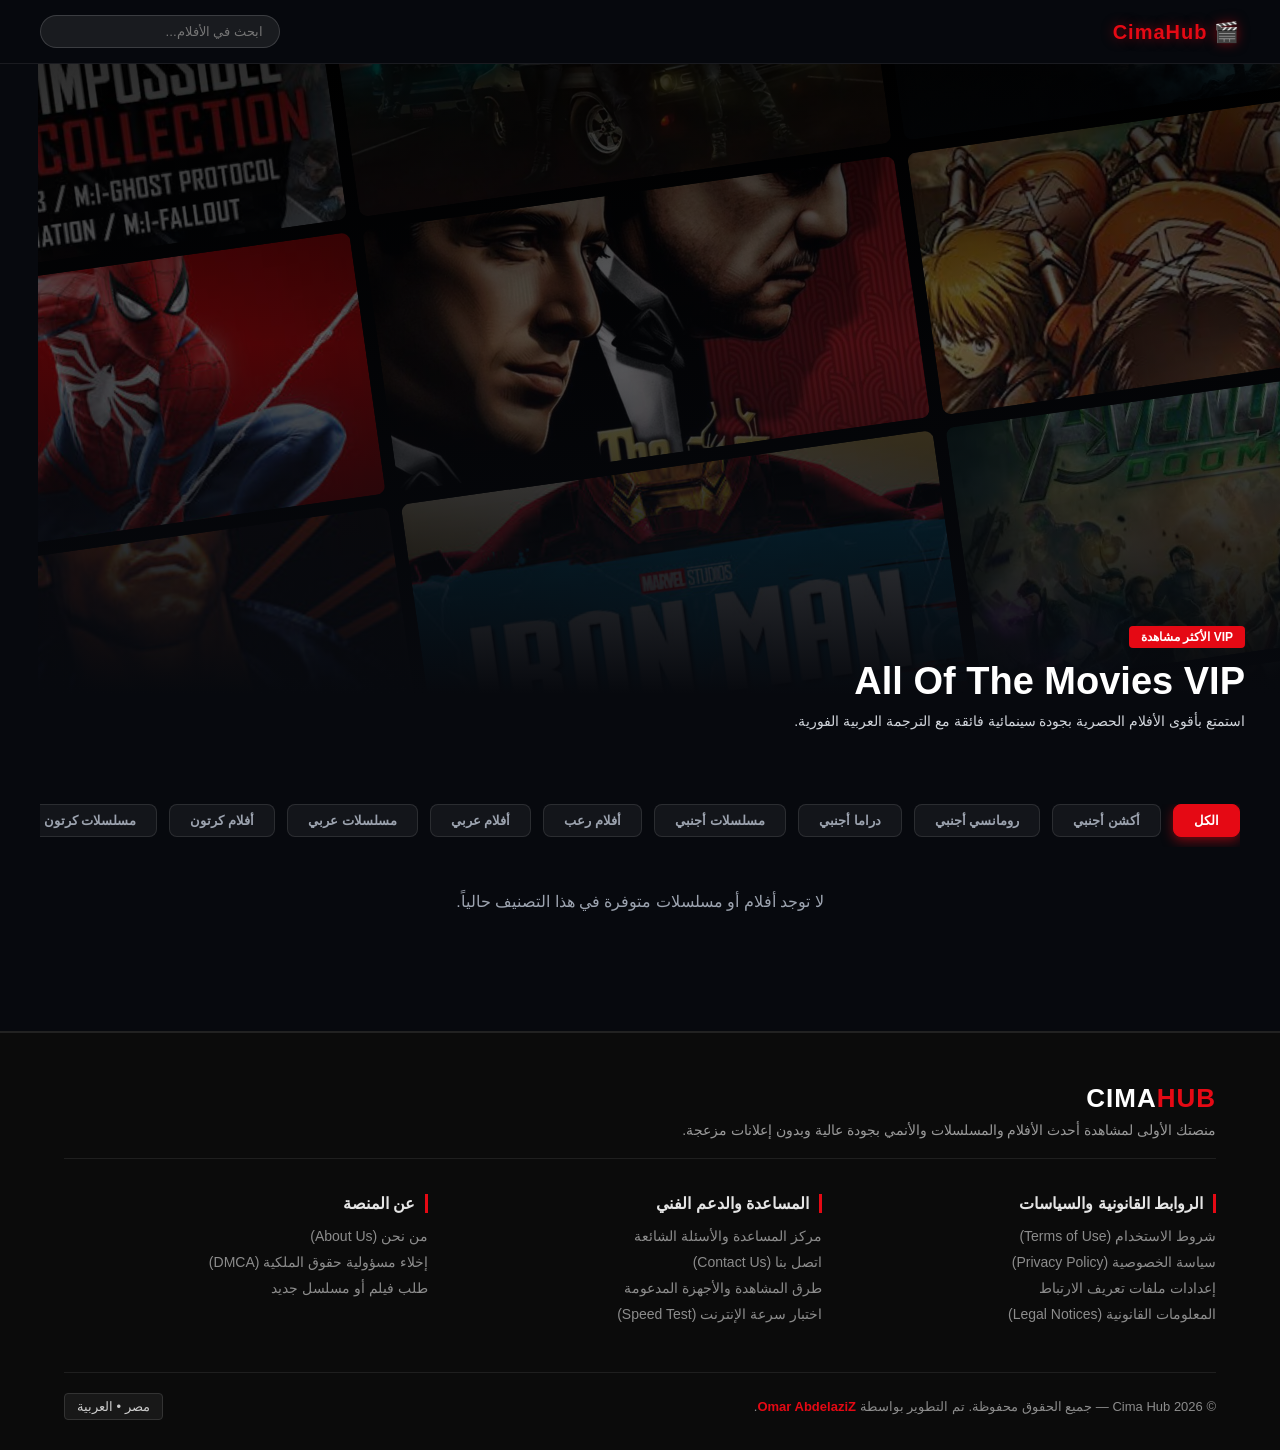
<file: index.html>
<!DOCTYPE html>
<html lang="ar" dir="rtl">
<head>
    <meta charset="UTF-8">
    <meta name="viewport" content="width=device-width, initial-scale=1.0">
    <title>افلامي المفضله | My Favorite Movies</title>
    <link rel="stylesheet" href="style.css">
</head>
<body>

<!-- شريط التنقل العلوي -->
   <header class="navbar">
        <div class="logo" style="font-size: 20px;">
            🎬 CimaHub
        </div>
        <div class="search-box">
            <input type="text" id="searchInput" placeholder="ابحث في الأفلام...">
        </div>
    </header>
<section class="hero-banner">
  <div class="mosaic-wrapper">
    <!-- العمود الأول (يتحرك للأعلى) -->
    <div class="mosaic-column scroll-up">
      <img src="banner.jpg" alt="">
      <img src="attack-on-titan.jpg" alt="">
      <img src="avengers.jpg" alt="">
      <img src="captain-america.jpg" alt="">
      <img src="doom.jpg" alt="">
      <!-- تكرار لضمان استمرارية الحركة -->
      <img src="banner.jpg" alt="">
      <img src="attack-on-titan.jpg" alt="">
      <img src="avengers.jpg" alt="">
      <img src="captain-america.jpg" alt="">
      <img src="doom.jpg" alt="">
    </div>

    <!-- العمود الثاني (يتحرك للأسفل) -->
    <div class="mosaic-column scroll-down">
      <img src="fast-and-furious.jpg" alt="">
      <img src="godfather.jpg" alt="">
      <img src="iron-man.jpg" alt="">
      <img src="mad-max.jpg" alt="">
      <img src="matrix.jpg" alt="">
      <!-- تكرار لضمان استمرارية الحركة -->
      <img src="fast-and-furious.jpg" alt="">
      <img src="godfather.jpg" alt="">
      <img src="iron-man.jpg" alt="">
      <img src="mad-max.jpg" alt="">
      <img src="matrix.jpg" alt="">
    </div>

    <!-- العمود الثالث (يتحرك للأعلى) -->
    <div class="mosaic-column scroll-up">
      <img src="mission-impossible.jpg" alt="">
      <img src="spider-man.jpg" alt="">
      <img src="terminator.jpg" alt="">
      <img src="transformers.jpg" alt="">
      <img src="avengers.jpg" alt="">
      <!-- تكرار لضمان استمرارية الحركة -->
      <img src="mission-impossible.jpg" alt="">
      <img src="spider-man.jpg" alt="">
      <img src="terminator.jpg" alt="">
      <img src="transformers.jpg" alt="">
      <img src="avengers.jpg" alt="">
    </div>
  </div>

  <div class="hero-overlay"></div>
  <div class="hero-content">
    <span class="hero-badge">VIP الأكثر مشاهدة</span>
    <h1>All Of The Movies VIP</h1>
    <p>استمتع بأقوى الأفلام الحصرية بجودة سينمائية فائقة مع الترجمة العربية الفورية.</p>
  </div>
</section>
    <!-- المحتوى الرئيسي -->
    <main class="main-content">
       <!-- فلاتر التصنيفات المنظمة -->
        <div class="filter-bar" style="overflow-x: auto; white-space: nowrap; padding-bottom: 10px;">
            <button class="filter-btn active" data-category="all">الكل</button>
            <button class="filter-btn" data-category="foreign-action">أكشن أجنبي</button>
            <button class="filter-btn" data-category="foreign-romance">رومانسي أجنبي</button>
            <button class="filter-btn" data-category="foreign-drama">دراما أجنبي</button>
            <button class="filter-btn" data-category="foreign-series">مسلسلات أجنبي</button>
            <button class="filter-btn" data-category="horror-movies">أفلام رعب</button>
            <button class="filter-btn" data-category="arabic">أفلام عربي</button>
            <button class="filter-btn" data-category="arabic-series">مسلسلات عربي</button>
            <button class="filter-btn" data-category="cartoon-movies">أفلام كرتون</button>
            <button class="filter-btn" data-category="cartoon-series">مسلسلات كرتون</button>
            <button class="filter-btn" data-category="anime-movies">أفلام أنمي</button>
            <button class="filter-btn" data-category="anime-series">مسلسلات أنمي</button>
        </div>
        <!-- شريط فلترة الممثلين (يظهر فقط عند اختيار أكشن أجنبي) -->
<div id="actorsFilterBar" style="display: none; gap: 15px; margin: 15px 0; overflow-x: auto; padding: 10px 5px; align-items: center;">
   <button onclick="filterByActor('all', this)" class="filter-btn active">
    <img src="all-movies.jpg" alt="الكل">
    الكل
</button>
    <button onclick="filterByActor('jason-statham', this)" class="filter-btn" style="display: flex; align-items: center; gap: 8px;">
        <img src="jason.jpg" alt="جيسون ستاثام" style="width: 32px; height: 32px; border-radius: 50%; object-fit: cover;">
        أفلام جيسون ستاثام
    </button>
    <button onclick="filterByActor('dwayne-johnson', this)" class="filter-btn" style="display: flex; align-items: center; gap: 8px;">
        <img src="therock.jpg" alt="ذا روك" style="width: 32px; height: 32px; border-radius: 50%; object-fit: cover;">
        أفلام ذا روك
    </button>
    <button onclick="filterByActor('jackie-chan', this)" class="filter-btn" style="display: flex; align-items: center; gap: 8px;">
        <img src="jackie.jpg" alt="جاكي شان" style="width: 32px; height: 32px; border-radius: 50%; object-fit: cover;">
        أفلام جاكي شان
    </button>
</div>

        <!-- شبكة عرض الأفلام -->
        <div class="movies-grid" id="moviesGrid"></div>
    </main>
<!-- شبكة سلاسل الأفلام (تظهر عند الضغط على زرار الكل) -->
    <!-- شبكة سلاسل الأفلام (تظهر عند الضغط على زرار الكل) -->
        <div class="movies-grid" id="seriesGrid" style="display: grid; grid-template-columns: repeat(auto-fill, minmax(200px, 1fr)); gap: 15px; margin-bottom: 20px;">
            <div class="movie-card" onclick="openSeries('fast-and-furious')" style="cursor:pointer; background: #1a1a1a; border-radius: 8px; overflow: hidden; padding-bottom: 10px;">
                <img src="fast-and-furious.jpg" alt="Fast & Furious" style="width: 100%; height: 280px; object-fit: cover; display: block;">
                <h3 style="color: #fff; text-align: center; font-size: 14px; margin-top: 10px;">Fast & Furious Series</h3>
            </div>
            <div class="movie-card" onclick="openSeries('matrix')" style="cursor:pointer; background: #1a1a1a; border-radius: 8px; overflow: hidden; padding-bottom: 10px;">
                <img src="matrix.jpg" alt="The Matrix" style="width: 100%; height: 280px; object-fit: cover; display: block;">
                <h3 style="color: #fff; text-align: center; font-size: 14px; margin-top: 10px;">The Matrix Series</h3>
            </div>
            <div class="movie-card" onclick="openSeries('transformers')" style="cursor:pointer; background: #1a1a1a; border-radius: 8px; overflow: hidden; padding-bottom: 10px;">
                <img src="transformers.jpg" alt="Transformers" style="width: 100%; height: 280px; object-fit: cover; display: block;">
                <h3 style="color: #fff; text-align: center; font-size: 14px; margin-top: 10px;">Transformers Series</h3>
            </div>
            <div class="movie-card" onclick="openSeries('terminator')" style="cursor:pointer; background: #1a1a1a; border-radius: 8px; overflow: hidden; padding-bottom: 10px;">
                <img src="terminator.jpg" alt="Terminator" style="width: 100%; height: 280px; object-fit: cover; display: block;">
                <h3 style="color: #fff; text-align: center; font-size: 14px; margin-top: 10px;">Terminator Series</h3>
            </div>
            <div class="movie-card" onclick="openSeries('avengers')" style="cursor:pointer; background: #1a1a1a; border-radius: 8px; overflow: hidden; padding-bottom: 10px;">
                <img src="avengers.jpg" alt="Avengers" style="width: 100%; height: 280px; object-fit: cover; display: block;">
                <h3 style="color: #fff; text-align: center; font-size: 14px; margin-top: 10px;">Avengers Series</h3>
            </div>
            <div class="movie-card" onclick="openSeries('captain-america')" style="cursor:pointer; background: #1a1a1a; border-radius: 8px; overflow: hidden; padding-bottom: 10px;">
                <img src="captain-america.jpg" alt="Captain America" style="width: 100%; height: 280px; object-fit: cover; display: block;">
                <h3 style="color: #fff; text-align: center; font-size: 14px; margin-top: 10px;">Captain America Series</h3>
            </div>
<div class="movie-card" onclick="openSeries('Spider-Man Series')" style="cursor:pointer; background: #1a1a1a; border-radius: 8px; overflow: hidden; padding-bottom: 10px;">                <img src="spider-man.jpg" alt="Spider-Man" style="width: 100%; height: 280px; object-fit: cover; display: block;">
                <h3 style="color: #fff; text-align: center; font-size: 14px; margin-top: 10px;">Spider-Man Series</h3>
            </div>
            <div class="movie-card" onclick="openSeries('iron-man')" style="cursor:pointer; background: #1a1a1a; border-radius: 8px; overflow: hidden; padding-bottom: 10px;">
                <img src="iron-man.jpg" alt="Iron Man" style="width: 100%; height: 280px; object-fit: cover; display: block;">
                <h3 style="color: #fff; text-align: center; font-size: 14px; margin-top: 10px;">Iron Man Series</h3>
            </div>
<div class="movie-card" onclick="openSeries('john-wick')" style="cursor:pointer; background: #1a1a1a; border-radius: 8px; overflow: hidden; padding-bottom: 10px;">
                <img src="john-wick.jpg" alt="John Wick" style="width: 100%; height: 280px; object-fit: cover; display: block;">
                <h3 style="color: #fff; text-align: center; font-size: 14px; margin-top: 10px;">John Wick Series</h3>
            </div>
            <div class="movie-card" onclick="openSeries('mad-max')" style="cursor:pointer; background: #1a1a1a; border-radius: 8px; overflow: hidden; padding-bottom: 10px;">
                <img src="mad-max.jpg" alt="Mad Max" style="width: 100%; height: 280px; object-fit: cover; display: block;">
                <h3 style="color: #fff; text-align: center; font-size: 14px; margin-top: 10px;">Mad Max Series</h3>
            </div>
            <div class="movie-card" onclick="openSeries('mission-impossible')" style="cursor:pointer; background: #1a1a1a; border-radius: 8px; overflow: hidden; padding-bottom: 10px;">
                <img src="mission-impossible.jpg" alt="Mission: Impossible" style="width: 100%; height: 280px; object-fit: cover; display: block;">
                <h3 style="color: #fff; text-align: center; font-size: 14px; margin-top: 10px;">Mission: Impossible Series</h3>
            </div>
        </div>
    <!-- نافذة العرض للأفلام (Modal) -->
    <div class="video-modal" id="videoModal" style="display: none;">
        <div class="modal-content">
            <div class="modal-header">
                <span id="modalTitle">عنوان الفيلم</span>
                <div class="modal-actions">
                    <!-- زر الخيارات (إعدادات الجودة والترجمة) -->
                    <div class="dropdown-container">
                        <button id="dotsBtn" class="options-btn">⚙️ إعدادات العرض</button>
                        <div id="dotsDropdown" class="dropdown-menu" style="display: none;">
                            <button id="hdToggleBtn" class="setting-option-btn">
                                ⚡ الجودة العالية (HD): <span id="hdStatus">مفعل</span>
                            </button>
                            <button id="subToggleBtn" class="setting-option-btn">
                                💬 الترجمة العربية: <span id="subStatus">معطل</span>
                            </button>
                        </div>
                    </div>
                    <button id="closeModal" class="close-btn">&times;</button>
                </div>
            </div>
            <div class="player-container">
                <iframe id="youtubePlayer" src="" frameborder="0" allow="accelerometer; autoplay; clipboard-write; encrypted-media; gyroscope; picture-in-picture" allowfullscreen></iframe>
            </div>
        </div>
    </div>

    <!-- نافذة المواسم والحلقات الخاصة بالمسلسلات -->
    <div id="seriesModal" class="video-modal" style="display: none;">
        <div class="modal-content series-modal-content" style="padding: 20px;">
            <div class="modal-header" style="background: transparent; border: none; padding: 0 0 15px 0;">
                <h2 id="seriesModalTitle" style="color: #fff; font-size: 18px;">عنوان المسلسل</h2>
                <button id="closeSeriesModal" class="close-btn">&times;</button>
            </div>
            
            <div id="seasonsContainer" class="seasons-grid"></div>
            
            <div id="episodesContainer" class="episodes-container" style="display: none;">
                <button id="backToSeasons" class="back-btn">⬅ العودة للمواسم</button>
                <h3 id="selectedSeasonTitle" style="margin-bottom: 15px; color: #fff; font-size: 15px;"></h3>
                <div id="episodesList" class="episodes-list"></div>
            </div>
        </div>
    </div>
<!-- تذييل المنصة الاحترافي (Footer) -->
<footer class="site-footer">
    <div class="footer-container">
        <div class="footer-top">
            <h3 class="footer-logo">CIMA<span>HUB</span></h3>
            <p class="footer-tagline">منصتك الأولى لمشاهدة أحدث الأفلام والمسلسلات والأنمي بجودة عالية وبدون إعلانات مزعجة.</p>
        </div>

        <div class="footer-links-grid">
            <!-- العمود الأول: الروابط القانونية والسياسات -->
            <div class="footer-column">
                <h4>الروابط القانونية والسياسات</h4>
                <ul>
                    <li><a href="javascript:void(0)" onclick="openInfoModal('terms')">شروط الاستخدام (Terms of Use)</a></li>
                    <li><a href="javascript:void(0)" onclick="openInfoModal('privacy')">سياسة الخصوصية (Privacy Policy)</a></li>
                    <li><a href="javascript:void(0)" onclick="openInfoModal('cookies')">إعدادات ملفات تعريف الارتباط</a></li>
                    <li><a href="javascript:void(0)" onclick="openInfoModal('legal')">المعلومات القانونية (Legal Notices)</a></li>
                </ul>
            </div>

            <!-- العمود الثاني: المساعدة والدعم الفني -->
            <div class="footer-column">
                <h4>المساعدة والدعم الفني</h4>
                <ul>
                    <li><a href="javascript:void(0)" onclick="openInfoModal('faq')">مركز المساعدة والأسئلة الشائعة</a></li>
                    <li><a href="javascript:void(0)" onclick="openInfoModal('contact')">اتصل بنا (Contact Us)</a></li>
                    <li><a href="javascript:void(0)" onclick="openInfoModal('devices')">طرق المشاهدة والأجهزة المدعومة</a></li>
                    <li><a href="https://fast.com" target="_blank" rel="noopener">اختبار سرعة الإنترنت (Speed Test)</a></li>
                </ul>
            </div>

            <!-- العمود الثالث: عن المنصة -->
            <div class="footer-column">
                <h4>عن المنصة</h4>
                <ul>
                    <li><a href="javascript:void(0)" onclick="openInfoModal('about')">من نحن (About Us)</a></li>
                    <li><a href="javascript:void(0)" onclick="openInfoModal('dmca')">إخلاء مسؤولية حقوق الملكية (DMCA)</a></li>
                    <li><a href="javascript:void(0)" onclick="openInfoModal('request')">طلب فيلم أو مسلسل جديد</a></li>
                </ul>
            </div>
        </div>

        <div class="footer-bottom">
            <p>© 2026 Cima Hub — جميع الحقوق محفوظة. تم التطوير بواسطة <strong>Omar AbdelaziZ</strong>.</p>
            <span class="footer-region">مصر • العربية</span>
        </div>
    </div>
</footer>

<!-- نافذة عرض تفاصيل الروابط القانونية والمعلومات -->
<div id="infoModal" class="info-modal" onclick="closeInfoModal(event)">
    <div class="info-modal-content">
        <span class="close-info-btn" onclick="closeInfoModal(event, true)">&times;</span>
        <h2 id="infoModalTitle">عنوان الصفحة</h2>
        <div id="infoModalBody" class="info-modal-body"></div>
    </div>
</div>
    <script src="script.js"></script>
</body>
</html>
</file>
<file: style.css>
:root {
    --bg-main: #07090e;
    --bg-card: rgba(18, 20, 28, 0.85);
    --accent: #e50914;
    --accent-glow: rgba(229, 9, 20, 0.5);
    --text-main: #ffffff;
    --text-muted: #9ca3af;
}

* {
    box-sizing: border-box;
    margin: 0;
    padding: 0;
    font-family: 'Segoe UI', Tahoma, Geneva, Verdana, sans-serif;
}

body {
    background-color: var(--bg-main);
    color: var(--text-main);
    min-height: 100vh;
}

/* شريط التنقل العلوي */
.navbar {
    display: flex;
    justify-content: space-between;
    align-items: center;
    padding: 15px 40px;
    background: rgba(7, 9, 14, 0.95);
    border-bottom: 1px solid rgba(255, 255, 255, 0.08);
    position: sticky;
    top: 0;
    z-index: 100;
    backdrop-filter: blur(12px);
}

.logo {
    font-size: 22px;
    font-weight: 900;
    color: var(--accent);
    letter-spacing: 1px;
    text-shadow: 0 0 12px var(--accent-glow);
}

.search-box input {
    background: rgba(255, 255, 255, 0.08);
    border: 1px solid rgba(255, 255, 255, 0.15);
    padding: 8px 16px;
    border-radius: 20px;
    color: white;
    outline: none;
    width: 240px;
    transition: all 0.3s;
}

.search-box input:focus {
    border-color: var(--accent);
    box-shadow: 0 0 10px var(--accent-glow);
    width: 280px;
}
/* بانر العرض الرئيسي (Hero Banner) */
.hero-banner {
  position: relative;
  width: 97%;
  height: 700px;
  overflow: hidden;
  display: flex;
  align-items: flex-end;
  padding: 35px;
  margin-bottom: 40px;
  background-color: #000;
  box-shadow: inset 0 0 50px rgba(0, 0, 0, 0.7);
}

.mosaic-wrapper {
  position: absolute;
  top: -15%;
  left: -10%;
  width: 120%;
  height: 130%;
  display: grid;
  grid-template-columns: repeat(3, 1fr);
  gap: 12px;
  transform: rotate(-8deg) scale(1.1);
  z-index: 1;
  opacity: 0.6;
}

.mosaic-column {
  display: flex;
  flex-direction: column;
  gap: 12px;
}

.mosaic-column img {
  width: 100%;
  height: 240px;
  object-fit: cover;
  border-radius: 8px;
  box-shadow: 0 4px 15px rgba(0, 0, 0, 0.7);
}

.scroll-up {
  animation: moveUp 28s linear infinite;
}

.scroll-down {
  animation: moveDown 28s linear infinite;
}

@keyframes moveUp {
  0% { transform: translateY(0); }
  100% { transform: translateY(-50%); }
}

@keyframes moveDown {
  0% { transform: translateY(-50%); }
  100% { transform: translateY(0); }
}

.hero-overlay {
  position: absolute;
  top: 0;
  left: 0;
  width: 100%;
  height: 100%;
  background: linear-gradient(to top, var(--bg-main) 10%, rgba(7, 9, 14, 0.4) 60%, rgba(0, 0, 0, 0.7) 100%);
  z-index: 2;
}

@media (max-width: 768px) {
  .mosaic-wrapper, .mosaic-column { gap: 8px; }
  .mosaic-column img { height: 160px; }
}
.hero-content {
    position: relative;
    z-index: 2;
    max-width: 600px;
}

.hero-badge {
    background: var(--accent);
    color: white;
    padding: 4px 12px;
    font-size: 12px;
    font-weight: bold;
    border-radius: 4px;
    display: inline-block;
    margin-bottom: 12px;
}

.hero-content h1 {
    font-size: 38px;
    font-weight: bold;
    margin-bottom: 10px;
}

.hero-content p {
    font-size: 14px;
    color: #d1d5db;
}

/* المحتوى الرئيسي والفلاتر */
.main-content {
    padding: 0 40px 40px 40px;
}

.filter-bar {
    display: flex;
    gap: 12px;
    margin-bottom: 25px;
}

.filter-btn {
    background: rgba(255, 255, 255, 0.05);
    border: 1px solid rgba(255, 255, 255, 0.1);
    color: var(--text-muted);
    padding: 8px 20px;
    border-radius: 8px;
    cursor: pointer;
    font-weight: bold;
    transition: all 0.2s;
}

.filter-btn.active, .filter-btn:hover {
    background: var(--accent);
    color: white;
    border-color: var(--accent);
    box-shadow: 0 4px 12px var(--accent-glow);
}

/* شبكة الأفلام */
.movies-grid {
    display: grid;
    grid-template-columns: repeat(auto-fill, minmax(210px, 1fr));
    gap: 24px;
}

.movie-card {
    background: var(--bg-card);
    border-radius: 12px;
    overflow: hidden;
    position: relative;
    cursor: pointer;
    transition: transform 0.3s, box-shadow 0.3s;
    border: 1px solid rgba(255, 255, 255, 0.06);
}

.movie-card:hover {
    transform: translateY(-8px);
    box-shadow: 0 12px 30px rgba(0, 0, 0, 0.7);
    border-color: rgba(229, 9, 20, 0.5);
}

.card-image-container {
    position: relative;
    width: 100%;
    height: 290px;
}

.card-image-container img {
    width: 100%;
    height: 100%;
    object-fit: cover;
}

.badge {
    position: absolute;
    top: 10px;
    right: 10px;
    background: var(--accent);
    color: white;
    padding: 4px 10px;
    font-size: 11px;
    font-weight: bold;
    border-radius: 6px;
}

.movie-info {
    padding: 14px;
}

.movie-info h3 {
    font-size: 15px;
    margin-bottom: 4px;
    color: var(--text-main);
}

.movie-info span {
    font-size: 12px;
    color: var(--text-muted);
}

/* النوافذ المنبثقة (Modals) وإعدادات العرض */
.video-modal {
    position: fixed;
    top: 0;
    left: 0;
    width: 100%;
    height: 100%;
    background: rgba(0, 0, 0, 0.88);
    display: flex;
    justify-content: center;
    align-items: center;
    z-index: 1000;
    backdrop-filter: blur(10px);
}

.modal-content {
    background: #11151c;
    width: 90%;
    max-width: 850px;
    border-radius: 14px;
    overflow: hidden;
    border: 1px solid rgba(255, 255, 255, 0.1);
    box-shadow: 0 20px 40px rgba(0, 0, 0, 0.8);
}

.modal-header {
    display: flex;
    justify-content: space-between;
    align-items: center;
    padding: 16px 20px;
    background: #161b24;
    border-bottom: 1px solid rgba(255, 255, 255, 0.08);
}

#modalTitle, #seriesModalTitle {
    font-weight: bold;
    font-size: 16px;
    color: #fff;
}

.modal-actions {
    display: flex;
    align-items: center;
    gap: 12px;
}

.dropdown-container {
    position: relative;
}

.options-btn {
    background: rgba(255, 255, 255, 0.1);
    border: none;
    color: white;
    padding: 6px 14px;
    border-radius: 6px;
    cursor: pointer;
    font-size: 13px;
    font-weight: bold;
}

.dropdown-menu {
    position: absolute;
    left: 0;
    top: 40px;
    background: #161b24;
    border: 1px solid rgba(255, 255, 255, 0.12);
    border-radius: 10px;
    width: 220px;
    box-shadow: 0 10px 30px rgba(0, 0, 0, 0.6);
    padding: 8px;
    z-index: 101;
}

.setting-option-btn {
    display: block;
    width: 100%;
    padding: 10px 12px;
    color: var(--text-main);
    text-align: right;
    background: none;
    border: none;
    border-radius: 6px;
    cursor: pointer;
    font-size: 13px;
}

.setting-option-btn:hover {
    background: rgba(255, 255, 255, 0.08);
}

.close-btn {
    background: none;
    border: none;
    color: var(--text-muted);
    font-size: 24px;
    cursor: pointer;
}

.close-btn:hover {
    color: var(--accent);
}

.player-container {
    position: relative;
    width: 100%;
    padding-top: 56.25%;
    background: black;
}

.player-container iframe {
    position: absolute;
    top: 0;
    left: 0;
    width: 100%;
    height: 100%;
}

.series-modal-content {
    background: #141414;
    max-width: 750px;
    max-height: 85vh;
    overflow-y: auto;
}

.seasons-grid {
    display: grid;
    grid-template-columns: repeat(auto-fill, minmax(140px, 1fr));
    gap: 15px;
}

.season-card {
    background: #1f1f1f;
    padding: 20px;
    border-radius: 8px;
    text-align: center;
    cursor: pointer;
    transition: 0.3s;
    border: 1px solid #333;
}

.season-card:hover {
    background: var(--accent);
    border-color: var(--accent);
}

.episodes-list {
    display: grid;
    grid-template-columns: repeat(auto-fill, minmax(90px, 1fr));
    gap: 12px;
    max-height: 380px;
    overflow-y: auto;
}

.episode-btn {
    padding: 12px 10px;
    border-radius: 6px;
    border: none;
    font-weight: bold;
    cursor: pointer;
    text-align: center;
}

.episode-btn.available {
    background: var(--accent);
    color: #fff;
}

.episode-btn.locked {
    background: #222;
    color: #666;
    cursor: not-allowed;
}

.back-btn {
    background: #333;
    color: #fff;
    border: none;
    padding: 8px 16px;
    border-radius: 6px;
    cursor: pointer;
    margin-bottom: 15px;
}
/* تنسيقات شريط ممثلين الأكشن */
#actorsFilterBar {
    display: flex;
    gap: 15px;
    margin: 15px 0;
    overflow-x: auto;
    padding: 10px 5px;
    align-items: center;
    scrollbar-width: thin; /* إخفاء أو تصغير السكرول للوسامة */
}

#actorsFilterBar::-webkit-scrollbar {
    height: 4px;
}

#actorsFilterBar::-webkit-scrollbar-thumb {
    background: rgba(255, 255, 255, 0.2);
    border-radius: 4px;
}
#actorsFilterBar .filter-btn {
    display: flex;
    flex-direction: column;
    align-items: center;
    justify-content: space-between;
    width: 140px;          /* عرض الكارت زي بوسترات الأفلام */
    height: 200px;         /* ارتفاع الكارت */
    background: #1a1a1a;
    border: 2px solid #333;
    border-radius: 12px;
    padding: 0;
    overflow: hidden;
    white-space: normal;
    flex-shrink: 0;
    cursor: pointer;
    transition: transform 0.3s ease, border-color 0.3s ease;
}

#actorsFilterBar .filter-btn:hover {
    transform: translateY(-5px);
    border-color: #e50914; /* لون الإطار الأحمر بتاع المنصة */
}
#actorsFilterBar .filter-btn img {
    width: 100% !important;
    height: 155px !important;
    object-fit: cover !important;
    border-radius: 0 !important;
    border: none !important;
    display: block !important;
}

#actorsFilterBar .filter-btn span {
    color: #fff !important;
    font-size: 13px !important;
    font-weight: bold !important;
    text-align: center !important;
    padding: 8px 5px !important;
    width: 100% !important;
    background: #141414 !important;
}
/* تنسيق الفوتر (Footer) ستايل Netflix */
.site-footer {
    background-color: #0b0b0b;
    color: #8c8c8c;
    border-top: 2px solid #222;
    padding: 50px 5% 30px;
    margin-top: 60px;
    font-size: 14px;
    direction: rtl;
}

.footer-container {
    max-width: 1200px;
    margin: 0 auto;
}

.footer-top {
    margin-bottom: 35px;
    border-bottom: 1px solid #1f1f1f;
    padding-bottom: 20px;
}

.footer-logo {
    color: #fff;
    font-size: 26px;
    font-weight: 900;
    letter-spacing: 1px;
    margin: 0 0 8px 0;
}

.footer-logo span {
    color: #e50914;
}

.footer-tagline {
    color: #999;
    font-size: 14px;
    margin: 0;
}

.footer-links-grid {
    display: grid;
    grid-template-columns: repeat(auto-fit, minmax(240px, 1fr));
    gap: 30px;
    margin-bottom: 40px;
}

.footer-column h4 {
    color: #e5e5e5;
    font-size: 16px;
    margin-bottom: 15px;
    font-weight: 700;
    border-right: 3px solid #e50914;
    padding-right: 10px;
}

.footer-column ul {
    list-style: none;
    padding: 0;
    margin: 0;
}

.footer-column ul li {
    margin-bottom: 10px;
}

.footer-column ul li a {
    color: #8c8c8c;
    text-decoration: none;
    transition: color 0.2s ease, padding-right 0.2s ease;
    display: inline-block;
}

.footer-column ul li a:hover {
    color: #e50914;
    padding-right: 5px;
}

.footer-bottom {
    border-top: 1px solid #1f1f1f;
    padding-top: 20px;
    display: flex;
    justify-content: space-between;
    align-items: center;
    flex-wrap: wrap;
    gap: 10px;
    font-size: 13px;
}

.footer-bottom strong {
    color: #e50914;
}

.footer-region {
    background: #181818;
    border: 1px solid #333;
    padding: 5px 12px;
    border-radius: 4px;
    color: #ccc;
}

/* تنسيق النافذة المنبثقة للمعلومات (Info Modal) */
.info-modal {
    display: none;
    position: fixed;
    z-index: 9999;
    inset: 0;
    background-color: rgba(0, 0, 0, 0.85);
    backdrop-filter: blur(4px);
    justify-content: center;
    align-items: center;
    padding: 20px;
    direction: rtl;
}

.info-modal-content {
    background-color: #141414;
    border: 1px solid #333;
    border-top: 4px solid #e50914;
    border-radius: 10px;
    max-width: 600px;
    width: 100%;
    padding: 25px 30px;
    color: #e5e5e5;
    position: relative;
    box-shadow: 0 15px 40px rgba(0, 0, 0, 0.9);
    animation: fadeInModal 0.25s ease;
}

@keyframes fadeInModal {
    from { opacity: 0; transform: translateY(-15px); }
    to { opacity: 1; transform: translateY(0); }
}

.close-info-btn {
    position: absolute;
    top: 15px;
    left: 20px;
    font-size: 28px;
    color: #999;
    cursor: pointer;
    transition: color 0.2s;
}

.close-info-btn:hover {
    color: #e50914;
}

.info-modal-content h2 {
    margin-top: 0;
    color: #fff;
    font-size: 22px;
    margin-bottom: 15px;
}

.info-modal-body {
    line-height: 1.8;
    color: #bbb;
    font-size: 15px;
    max-height: 60vh;
    overflow-y: auto;
}
/* إزالة أي هوامش أو مسافات بيضاء في بداية الصفحة */
* {
    margin: 0;
    padding: 0;
    box-sizing: border-box;
}

body {
    background-color: #07090e;
    color: #fff;
    font-family: 'Cairo', sans-serif;
    overflow-x: hidden;
}

/* جعل قسم العرض أو الصور المتحركة يبدأ مباشرة من أول الشاشة ويملأها */
.hero-section, .slideshow-container, .main-banner {
    width: 100%;
    margin-top: 0 !important;
    padding-top: 0 !important;
}
</file>
